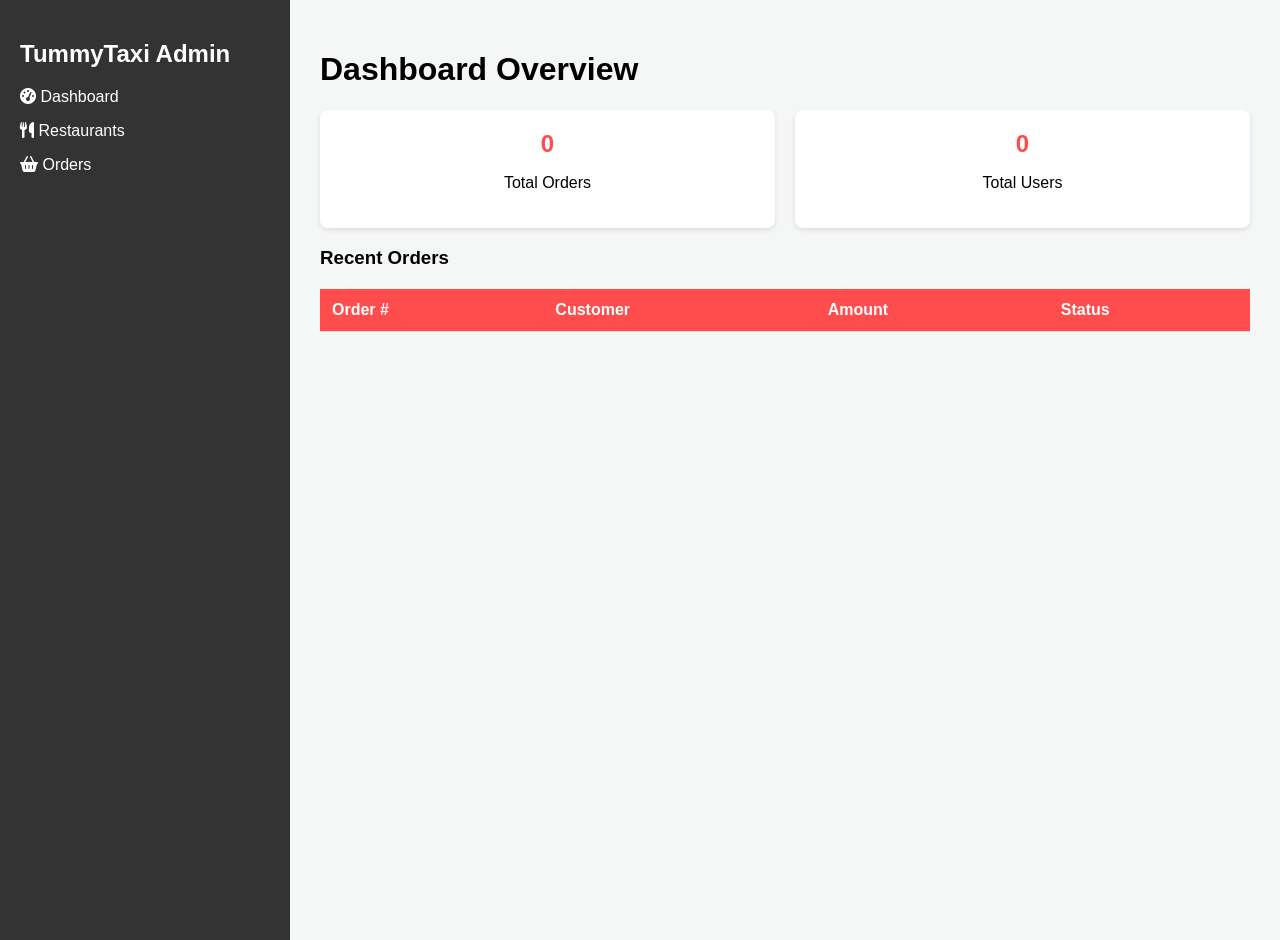
<file: admin.html>
<!DOCTYPE html>
<html lang="en">
<head>
    <meta charset="UTF-8">
    <meta name="viewport" content="width=device-width, initial-scale=1.0">
    <title>TummyTaxi | Admin Dashboard</title>
    <link rel="stylesheet" href="https://cdnjs.cloudflare.com/ajax/libs/font-awesome/6.0.0/css/all.min.css">
    <style>
        body { font-family: 'Segoe UI', sans-serif; background: #f4f7f6; margin: 0; display: flex; }
        .sidebar { width: 250px; background: #333; color: white; height: 100vh; padding: 20px; }
        .main-content { flex: 1; padding: 30px; }
        .stats-grid { display: grid; grid-template-columns: repeat(auto-fit, minmax(200px, 1fr)); gap: 20px; }
        .card { background: white; padding: 20px; border-radius: 8px; box-shadow: 0 2px 5px rgba(0,0,0,0.1); text-align: center; }
        .card h2 { color: #ff4d4d; margin: 0; }
        table { width: 100%; border-collapse: collapse; background: white; margin-top: 20px; }
        th, td { padding: 12px; border-bottom: 1px solid #ddd; text-align: left; }
        th { background: #ff4d4d; color: white; }
    </style>
</head>
<body>

<div class="sidebar">
    <h2>TummyTaxi Admin</h2>
    <p><i class="fas fa-tachometer-alt"></i> Dashboard</p>
    <p><i class="fas fa-utensils"></i> Restaurants</p>
    <p><i class="fas fa-shopping-basket"></i> Orders</p>
</div>

<div class="main-content">
    <h1>Dashboard Overview</h1>
    <div class="stats-grid">
        <div class="card">
            <h2 id="total-orders">0</h2>
            <p>Total Orders</p>
        </div>
        <div class="card">
            <h2 id="total-users">0</h2>
            <p>Total Users</p>
        </div>
    </div>

    <h3>Recent Orders</h3>
    <table>
        <thead>
            <tr>
                <th>Order #</th>
                <th>Customer</th>
                <th>Amount</th>
                <th>Status</th>
            </tr>
        </thead>
        <tbody id="order-table">
            </tbody>
    </table>
</div>

<script>
    // Pointing to your specific Port 8080
    const API_URL = 'http://localhost:8080/tummytaxi/backend/api/admin.php?action=stats';

    async function loadDashboard() {
        try {
            const response = await fetch(API_URL);
            const result = await response.json();

            if (result.success) {
                document.getElementById('total-orders').innerText = result.data.total_orders;
                document.getElementById('total-users').innerText = result.data.total_users;

                let tableHtml = '';
                result.data.recent_orders.forEach(order => {
                    tableHtml += `
                        <tr>
                            <td>${order.order_number}</td>
                            <td>${order.customer_name}</td>
                            <td>₹${order.total_amount}</td>
                            <td>${order.status}</td>
                        </tr>
                    `;
                });
                document.getElementById('order-table').innerHTML = tableHtml;
            }
        } catch (error) {
            console.error("Error loading admin data:", error);
        }
    }

    // Load data when page opens
    loadDashboard();
</script>

</body>
</html>
</file>
